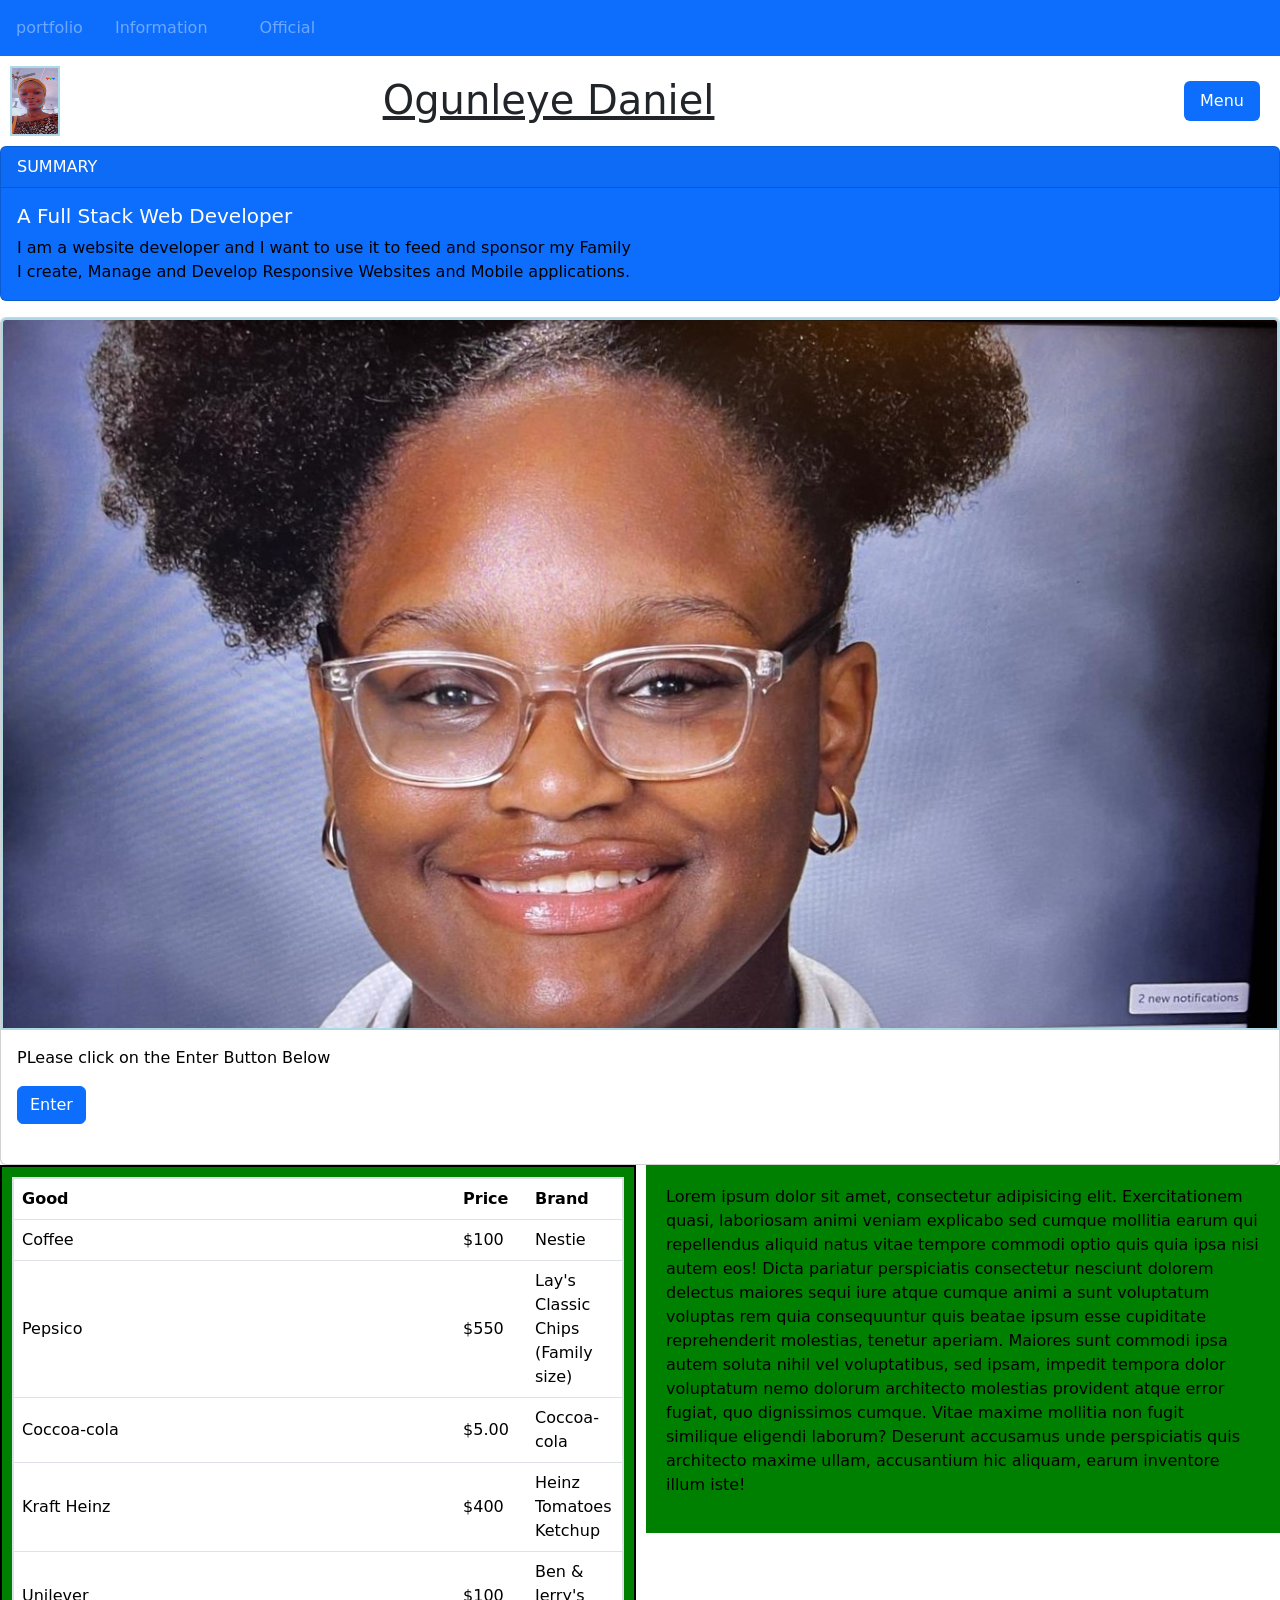
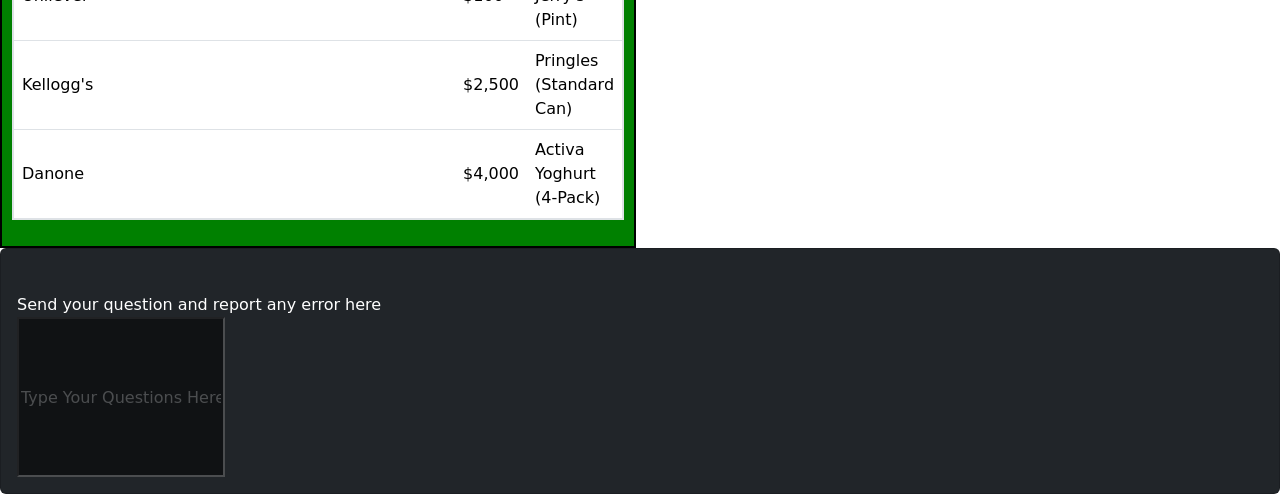
<file: index.html>
<!DOCTYPE html>
<html lang="en">

<head>
    <meta charset="UTF-8">
    <meta name="viewport" content="width=device-width, initial-scale=1.0">
    <title>Document</title>
    <link rel="stylesheet" href="syle.css">
    <link rel="shortcut icon" href="./images/dad & son.jpg" type="image/x-icon">
    <link href="https://cdn.jsdelivr.net/npm/bootstrap@5.3.8/dist/css/bootstrap.min.css" rel="stylesheet"
     integrity="sha384-sRIl4kxILFvY47J16cr9ZwB07vP4J8+LH7qKQnuqkuIAvNWLzeN8tE5YBujZqJLB" crossorigin="anonymous">
</head>

<body>

<nav class="navbar bg-primary" data-bs-theme="dark">
<ul class="nav nnav-pills nav-justified">
  <li class="nav-item">
    <a class="nav-link active" aria-current="page" href="portfolio.html">portfolio</a>
  </li>
  <ul class="nav">
  <li class="nav-item ">
    <a class="nav-link" href="information.html">Information</a>
  </li>
  </ul>
  <li class="nav-item">
    <a class="nav-link" href="official2.html">Official</a>
  </li>
</ul>
</nav> 
    <div class="first-grid">
        <img class="logo" src="./images/profile.jpg" alt="">
        <h1 class="name">Ogunleye Daniel</h1>
        <ul class="nav nav-pills justify-content-end">
            <li class="nav-item">
                <a class="nav-link active" aria-current="page" href="#">Menu</a>
            </li>
    </div>



    <div class="card text-bg-primary mb-3" style="max-width: 100%; ">
        <div class="card-header">SUMMARY</div>
        <div class="card-body">
            <h5 class="card-title">A Full Stack Web Developer </h5>
            <p class="card-text">I am a website developer and I want to use it to feed and sponsor my Family<br>
                I create, Manage and Develop Responsive Websites and Mobile applications.</p>
        </div>
    </div>

    <div class="card" style="width: 100%;">
        <img src="./images/logo.jpg" class="card-img-top" alt="picture">
        <div class="card-body">
            <p>PLease click on the Enter Button Below</p>
            <a href="./portfolio.html">
                <button type="button" class="btn btn-primary">Enter</button>

            </a><br><br>
        </div>
    </div>
     
        
    <div class="ttable">
        <div class="left-sidebar" >
        <nav >
            <div class="table">
                <table class="table align-middle">
                    <thead>
                        <tr>
                            <th>Good</th>
                            <th>Price</th>
                            <th>Brand</th>
                        </tr>
                    </thead>

                    <tr>
                        <td>Coffee</td>
                        <td>$100</td>
                        <td>Nestie</td>
                    </tr>

                    <tr>
                        <td>Pepsico</td>
                        <td>$550</td>
                        <td>Lay's Classic Chips (Family size)</td>
                    </tr>

                    <tr>
                        <td>Coccoa-cola</td>
                        <td>$5.00</td>
                        <td>Coccoa-cola</td>
                    </tr>

                    <tr>
                        <td>Kraft Heinz</td>
                        <td>$400</td>
                        <td>Heinz Tomatoes Ketchup</td>
                    </tr>

                    <tr>
                        <td>Unilever</td>
                        <td>$100</td>
                        <td>Ben & Jerry's (Pint)</td>
                    </tr>

                    <tr>
                        <td>Kellogg's</td>
                        <td>$2,500</td>
                        <td>Pringles (Standard Can)</td>
                    </tr>

                    <tr>
                        <td>Danone</td>
                        <td>$4,000</td>
                        <td>Activa Yoghurt (4-Pack)</td>

                    </tr>
                </table>
            </div>
        </div>
        </nav>



        

        <nav class="right-sidebar">
            <div class="lorem">
                <p>Lorem ipsum dolor sit amet, consectetur adipisicing elit. Exercitationem quasi, laboriosam animi
                    veniam
                    explicabo sed cumque mollitia earum qui repellendus aliquid natus vitae tempore commodi optio quis
                    quia
                    ipsa nisi autem eos! Dicta pariatur perspiciatis consectetur nesciunt dolorem delectus maiores sequi
                    iure atque cumque animi a sunt voluptatum voluptas rem quia consequuntur quis beatae ipsum esse
                    cupiditate reprehenderit molestias, tenetur aperiam. Maiores sunt commodi ipsa autem soluta nihil
                    vel
                    voluptatibus, sed ipsam, impedit tempora dolor voluptatum nemo dolorum architecto molestias
                    provident
                    atque error fugiat, quo dignissimos cumque. Vitae maxime mollitia non fugit similique eligendi
                    laborum?
                    Deserunt accusamus unde perspiciatis quis architecto maxime ullam, accusantium hic aliquam, earum
                    inventore illum iste!</p>
            </div>
        </nav>
    </div>

        
        <div class="card text-bg-dark mb-3" style="max-width: 100%;">
            <div class="card-body">
                <h1 class="card-title"></h1>
                    </h2 class> Send your question and report any error here</h2> <br>
                    <input class="placeholder" id="text" placeholder="Type Your Questions Here!" style="max-height: 10rem;">
            </div>
        </div>

  
</body>

</html>
</file>
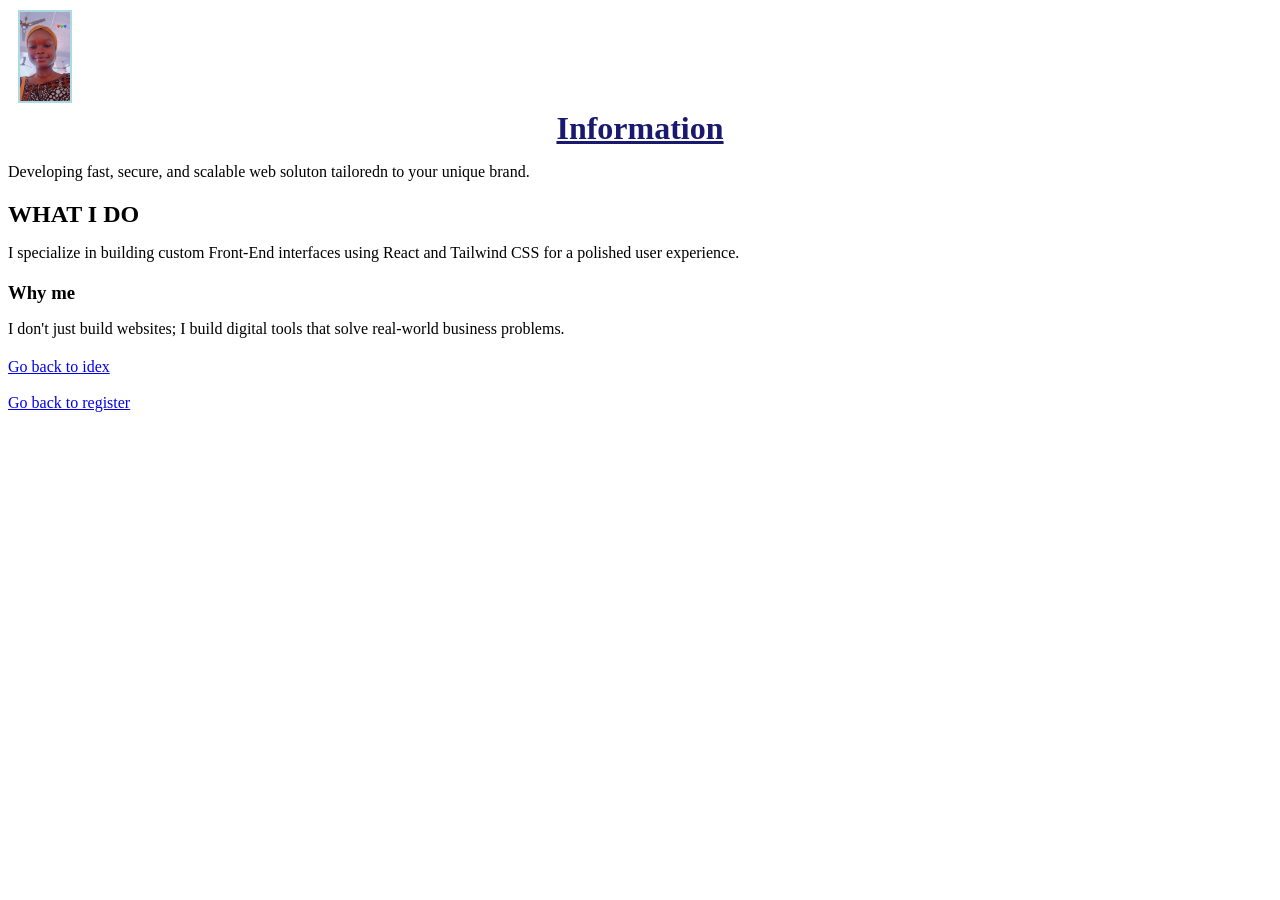
<file: information.html>
<!DOCTYPE html>
<html lang="en">
<head>
    <meta charset="UTF-8">
    <meta name="viewport" content="width=device-width, initial-scale=1.0">
    <title>Offical</title>
    <link rel="stylesheet" href="./syle.css">
    <link rel="shortcut icon" href="./images/dad & son.jpg" type="image/x-icon">
</head>
<body>
    <div class="logo">
        <img src="./images/profile.jpg" alt="">
    </div>
    <h1>Information</h1>
    <p>Developing fast, secure, and scalable web soluton tailoredn to your unique brand.</p>

    <h2>WHAT I DO</h2>
    <P>I specialize in building custom <span>Front-End</span> interfaces using React and Tailwind CSS for a polished user experience.</P>

    <h3>Why me</h3>
    <p>I don't just build websites; I build digital tools that solve real-world business problems.</p>
    <a href="./index.html">Go back to idex</a><br><br>
    <a href="./register/index.html">Go back to register</a>
</body>
</html>
</file>
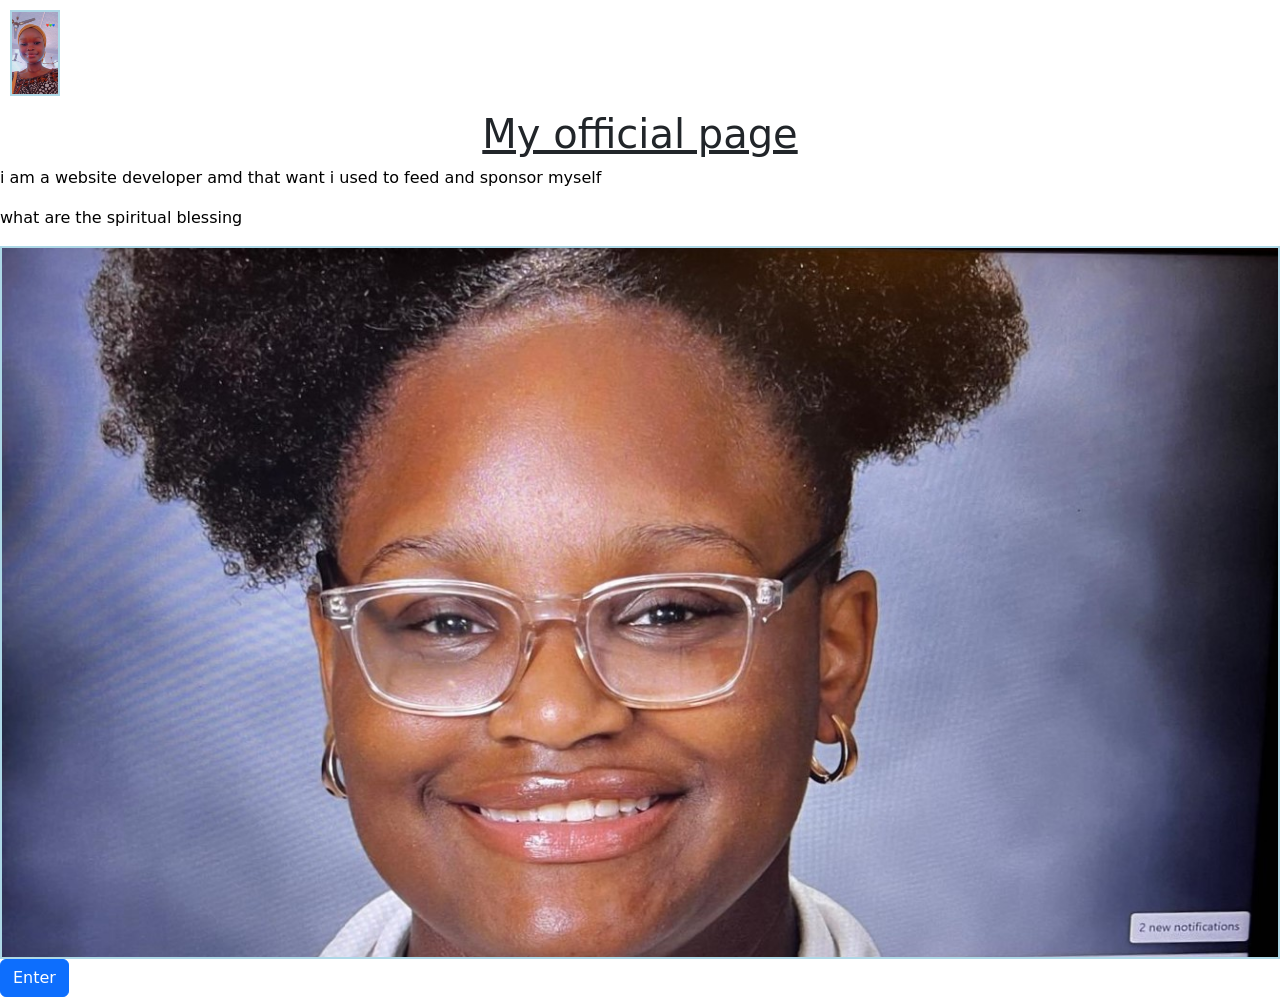
<file: official2.html>
<!DOCTYPE html>
<html lang="en">
<head>
    <meta charset="UTF-8">
    <meta name="viewport" content="width=device-width, initial-scale=1.0">
    <title>official</title>
    <link rel="stylesheet" href="syle.css">
    <link rel="shortcut icon" href="./images/dad & son.jpg" type="image/x-icon">
     <link href="https://cdn.jsdelivr.net/npm/bootstrap@5.3.8/dist/css/bootstrap.min.css" rel="stylesheet"
      integrity="sha384-sRIl4kxILFvY47J16cr9ZwB07vP4J8+LH7qKQnuqkuIAvNWLzeN8tE5YBujZqJLB" crossorigin="anonymous">
</head>

<body>
</head>
<body>
    <div class="logo">
        <img src="./images/profile.jpg" alt="">
    </div>
    <h1>My official page</h1>
    <p>i am a website developer amd that want i used to feed and sponsor myself</p>
    <p>what are the spiritual blessing</p>
    <img src="./images/logo.jpg" alt="">
    <a href="./information.html">
            <button id="changeColorBtn" class="btn btn-primary">Enter</button>
    </a>
</body>
</html>
</file>
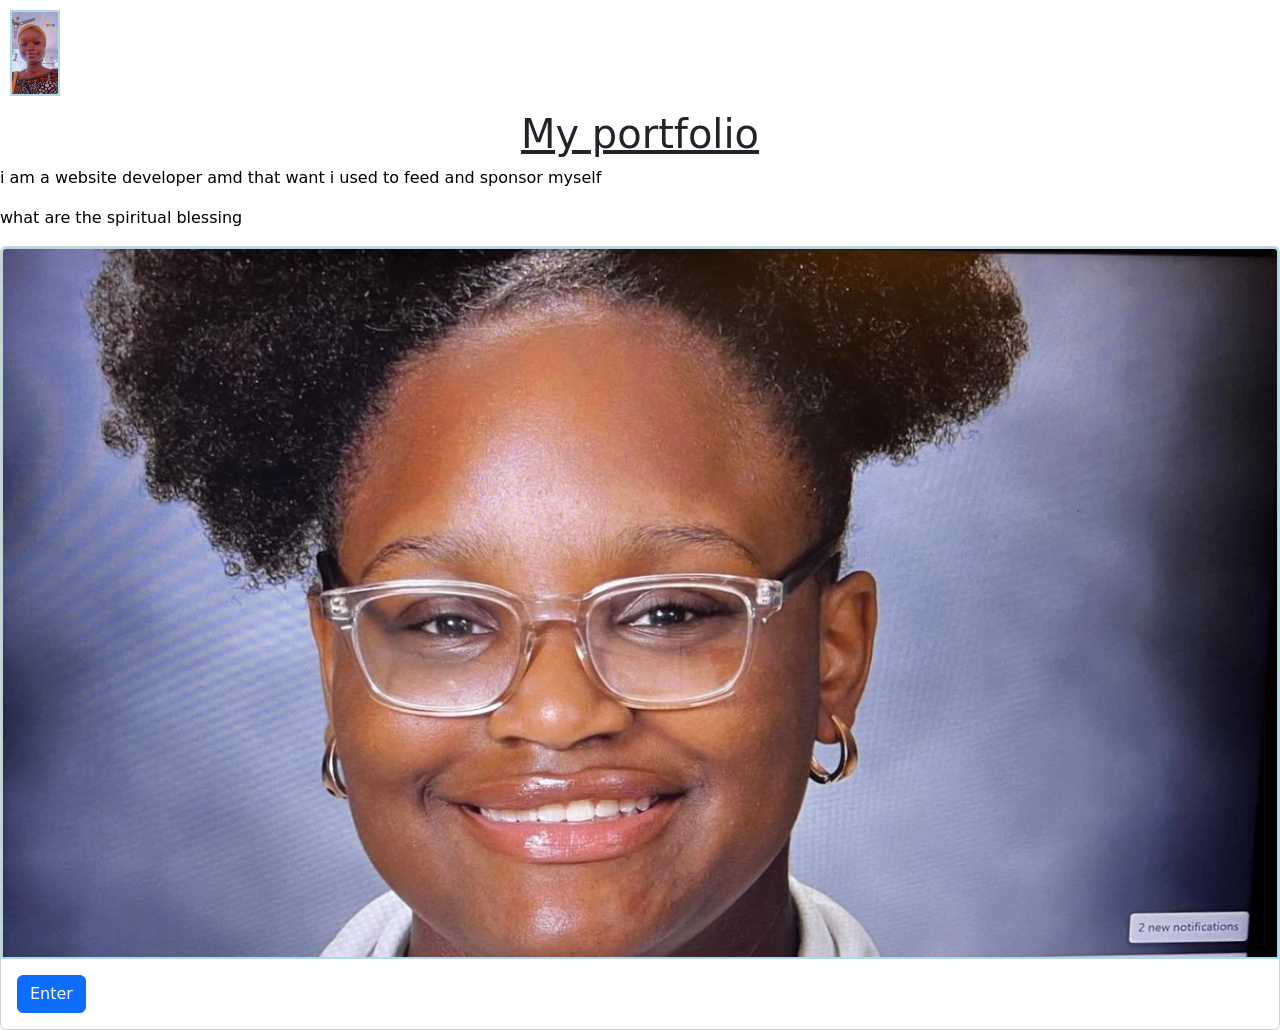
<file: portfolio.html>
<!DOCTYPE html>
<html lang="en">
<head>
    <meta charset="UTF-8">
    <meta name="viewport" content="width=device-width, initial-scale=1.0">
    <title>portfolio</title>
    <link rel="stylesheet" href="syle.css">
    <link rel="shortcut icon" href="./images/dad & son.jpg" type="image/x-icon">
     <link href="https://cdn.jsdelivr.net/npm/bootstrap@5.3.8/dist/css/bootstrap.min.css" rel="stylesheet" integrity="sha384-sRIl4kxILFvY47J16cr9ZwB07vP4J8+LH7qKQnuqkuIAvNWLzeN8tE5YBujZqJLB" crossorigin="anonymous">
</head>

<body>
</head>
<body>
    <div class="logo">
        <img src="./images/profile.jpg" alt="">
    </div>
    <h1>My portfolio</h1>
    <p>i am a website developer amd that want i used to feed and sponsor myself</p>
    <p>what are the spiritual blessing</p>

    <div class="card" style="width: 100%;">
        <img src="./images/logo.jpg" class="card-img-top" alt="picture">
        <div class="card-body">
            <a href="official2.html">
        <button id="changeColorBtn" type="button" class="btn btn-primary">Enter</button>
    </a>
    </div>
</body>
</html>
</file>
<file: syle.css>
body{
    padding: 0;
    background-color:white;
    height: 1px;
  
    grid-template-columns: auto;
}

.first-grid{
    display: grid;
    grid-template-columns: 0.5fr 2fr 1fr;
    grid-template-rows: 1fr 
}


.ttable{
    display: flex;
    flex-direction: row;
    gap: 10px;
    grid-template-columns: 1fr 1fr;

}

.lorem{
    padding: 10px;

}

ul{
    
    align-content: center;
    border: 10px;
    padding-right: 20px;
    
}


h1{
    color:midnightblue;
    margin: 10px;
    text-decoration: underline;
    padding-top: 20px;
    text-align: center;
}

p{
    color: black;
    margin-bottom: 20px;
}

.button{
    cursor: pointer;
    background-color: red;
    border-style: none;
}

img{
    width: 100%;
    display: flex;
    margin: 0,5px,5px,5px;
    border: 2px solid lightblue;
}

h2,h3{
    color: black;
    min-width: 110px;
    padding: 5px,0,0,0;
    margin: 0;

}

.logo{
    width: 50px;
    height: 70px;
    display: grid;
    grid-template-rows: 1fr ;
    margin: 10px;

}

.left-sidebar, .right-sidebar{

    width: 100%;
    height: 100vh;
    flex-direction: row;
    height: fit-content;
    background-color: green;

    padding: 10px;
    margin: 10px,10px,10px,10px;
}


    

.left-sidebar, table, tr, td, th{

    border: 2px solid black;
    border-collapse: collapse;
    width: 100%;
    height: 100vh;
    height: fit-content;
    
    
    
}

 input{
    display: flex;
    min-height: fit-content;
    max-height: 20rem;
    height: 100rem;
    background-color: white;
}





@media(max-width:600px){
    .ttable{
        flex-direction: column;
        width: 100%;
    }

    .input{
        width: 100px;
    }

    .lorem{
        flex-direction: column;
    }
    .left-sidebar.right-sidebar{
        flex-direction: column;
    }
    .right-sidebar table, tr, td, th{
        flex-direction: column;
    }

    table, tr, td, th{
        flex-direction: column;
    }
}
</file>
